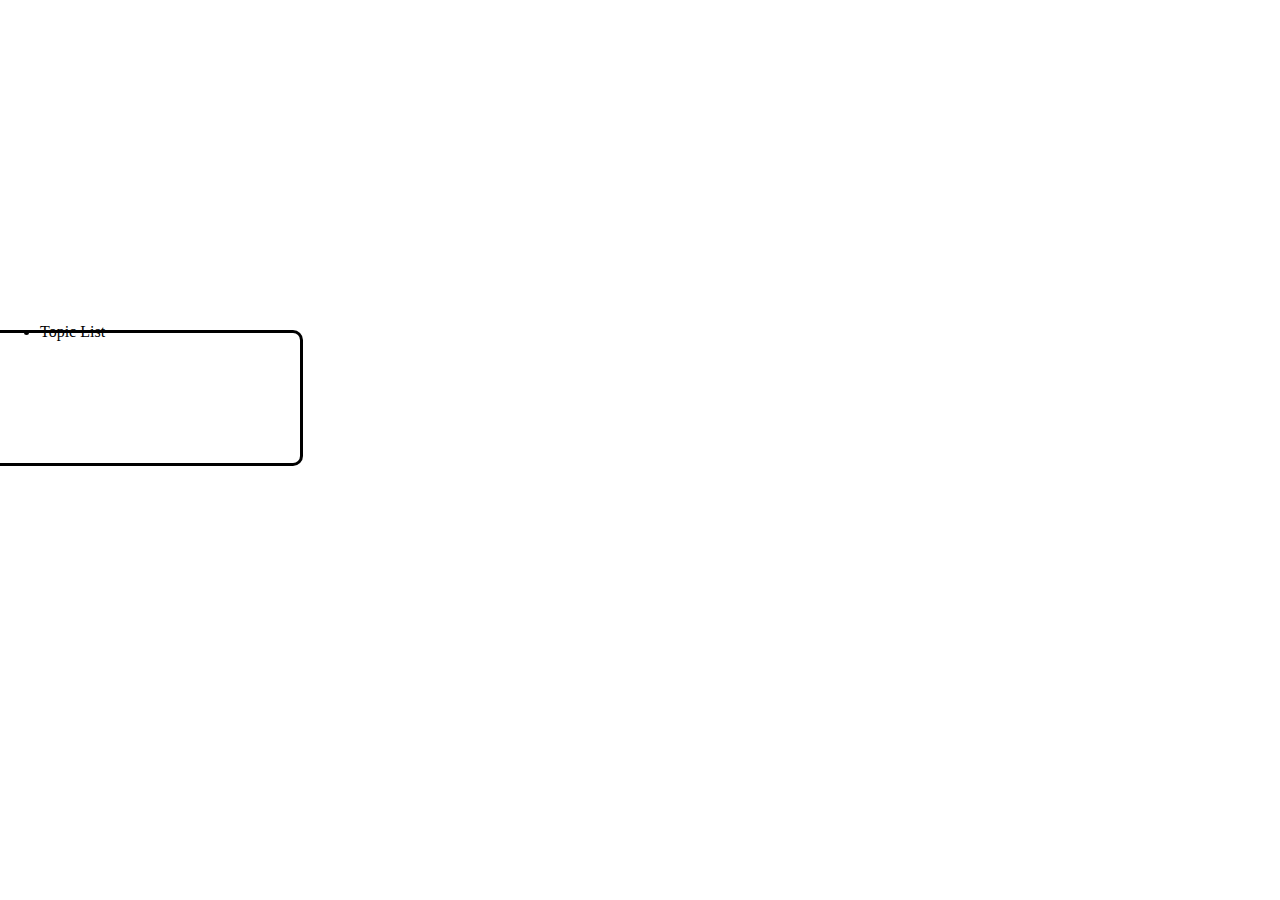
<file: view/index.html>
<!DOCTYPE html>
<html>
	<head lang="en">
		<meta charset="UTF-8">
		<link href="style.css" rel="stylesheet">
	</head>
	<body>
		<div class="leftHalfContainer">
			<div class="leftHalf">
				<ul class="prtViewTopicList">
					<li class="topicItem">Topic List</li>	
				</ul>
			</div>
		</div>
		<script src="https://code.jquery.com/jquery-2.1.4.min.js"></script>	
		<script src="script.js"></script>
	</body>
</html>
</file>
<file: view/style.css>
.leftHalf {
	width: 300px;
	margin-left: 0px;
	margin-right: auto;
	height: 130px;
	/* background-color: rgba(50, 50, 200, 0.5); */
	border-radius: 0px 10px 10px 0px;
	border-style: solid solid solid none;
}

.leftHalfContainer {
	position: absolute;
	top: 50%;
	margin-top: -120px;
	left: 0;
	width: 100%;
}

.prtViewTopicList {
	margin-top: -10px;
}


.topicItem {

}
</file>
